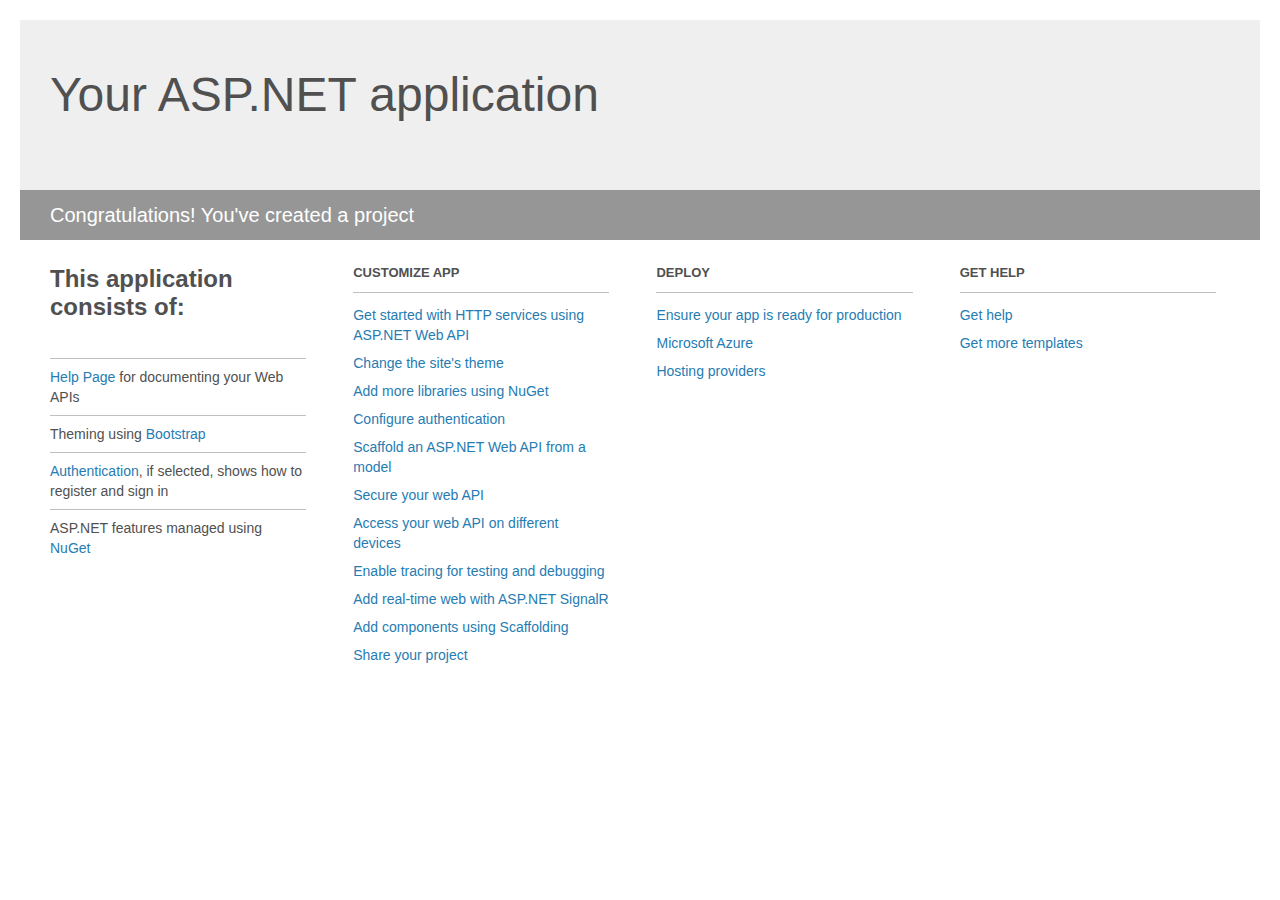
<file: AngularQuinterest/AngularQuinterest/Project_Readme.html>
﻿<!DOCTYPE html>
<html lang="en">
<head>
    <meta charset="utf-8" />
    <title>Your ASP.NET application</title>
    <style>
        body {
            background: #fff;
            color: #505050;
            font: 14px 'Segoe UI', tahoma, arial, helvetica, sans-serif;
            margin: 20px;
            padding: 0;
        }

        #header {
            background: #efefef;
            padding: 0;
        }

        h1 {
            font-size: 48px;
            font-weight: normal;
            margin: 0;
            padding: 0 30px;
            line-height: 150px;
        }

        p {
            font-size: 20px;
            color: #fff;
            background: #969696;
            padding: 0 30px;
            line-height: 50px;
        }

        #main {
            padding: 5px 30px;
        }

        .section {
            width: 21.7%;
            float: left;
            margin: 0 0 0 4%;
        }

            .section h2 {
                font-size: 13px;
                text-transform: uppercase;
                margin: 0;
                border-bottom: 1px solid silver;
                padding-bottom: 12px;
                margin-bottom: 8px;
            }

            .section.first {
                margin-left: 0;
            }

                .section.first h2 {
                    font-size: 24px;
                    text-transform: none;
                    margin-bottom: 25px;
                    border: none;
                }

                .section.first li {
                    border-top: 1px solid silver;
                    padding: 8px 0;
                }

            .section.last {
                margin-right: 0;
            }

        ul {
            list-style: none;
            padding: 0;
            margin: 0;
            line-height: 20px;
        }

        li {
            padding: 4px 0;
        }

        a {
            color: #267cb2;
            text-decoration: none;
        }

            a:hover {
                text-decoration: underline;
            }
    </style>
</head>
<body>

    <div id="header">
        <h1>Your ASP.NET application</h1>
        <p>Congratulations! You've created a project</p>
    </div>

    <div id="main">
        <div class="section first">
            <h2>This application consists of:</h2>
            <ul>
                <li><a href="http://go.microsoft.com/fwlink/?LinkID=320956">Help Page</a> for documenting your Web APIs</li>
                <li>Theming using <a href="http://go.microsoft.com/fwlink/?LinkID=320754">Bootstrap</a></li>
                <li><a href="http://go.microsoft.com/fwlink/?LinkID=320957">Authentication</a>, if selected, shows how to register and sign in</li>
                <li>ASP.NET features managed using <a href="http://go.microsoft.com/fwlink/?LinkID=320958">NuGet</a></li>
            </ul>
        </div>

        <div class="section">
            <h2>Customize app</h2>
            <ul>
                <li><a href="http://go.microsoft.com/fwlink/?LinkID=320959">Get started with HTTP services using ASP.NET Web API</a></li>
                <li><a href="http://go.microsoft.com/fwlink/?LinkID=320960">Change the site's theme</a></li>
                <li><a href="http://go.microsoft.com/fwlink/?LinkID=320961">Add more libraries using NuGet</a></li>
                <li><a href="http://go.microsoft.com/fwlink/?LinkID=320962">Configure authentication</a></li>
                <li><a href="http://go.microsoft.com/fwlink/?LinkID=320963">Scaffold an ASP.NET Web API from a model</a></li>
                <li><a href="http://go.microsoft.com/fwlink/?LinkID=320964">Secure your web API</a></li>
                <li><a href="http://go.microsoft.com/fwlink/?LinkID=320965">Access your web API on different devices</a></li>
                <li><a href="http://go.microsoft.com/fwlink/?LinkID=320966">Enable tracing for testing and debugging</a></li>
                <li><a href="http://go.microsoft.com/fwlink/?LinkID=320765">Add real-time web with ASP.NET SignalR</a></li>
                <li><a href="http://go.microsoft.com/fwlink/?LinkID=320766">Add components using Scaffolding</a></li>
                <li><a href="http://go.microsoft.com/fwlink/?LinkID=320768">Share your project</a></li>
            </ul>
        </div>

        <div class="section">
            <h2>Deploy</h2>
            <ul>
                <li><a href="http://go.microsoft.com/fwlink/?LinkID=320769">Ensure your app is ready for production</a></li>
                <li><a href="http://go.microsoft.com/fwlink/?LinkID=320770">Microsoft Azure</a></li>
                <li><a href="http://go.microsoft.com/fwlink/?LinkID=320771">Hosting providers</a></li>
            </ul>
        </div>

        <div class="section last">
            <h2>Get help</h2>
            <ul>
                <li><a href="http://go.microsoft.com/fwlink/?LinkID=320772">Get help</a></li>
                <li><a href="http://go.microsoft.com/fwlink/?LinkID=320773">Get more templates</a></li>
            </ul>
        </div>
    </div>
</body>
</html>
</file>
